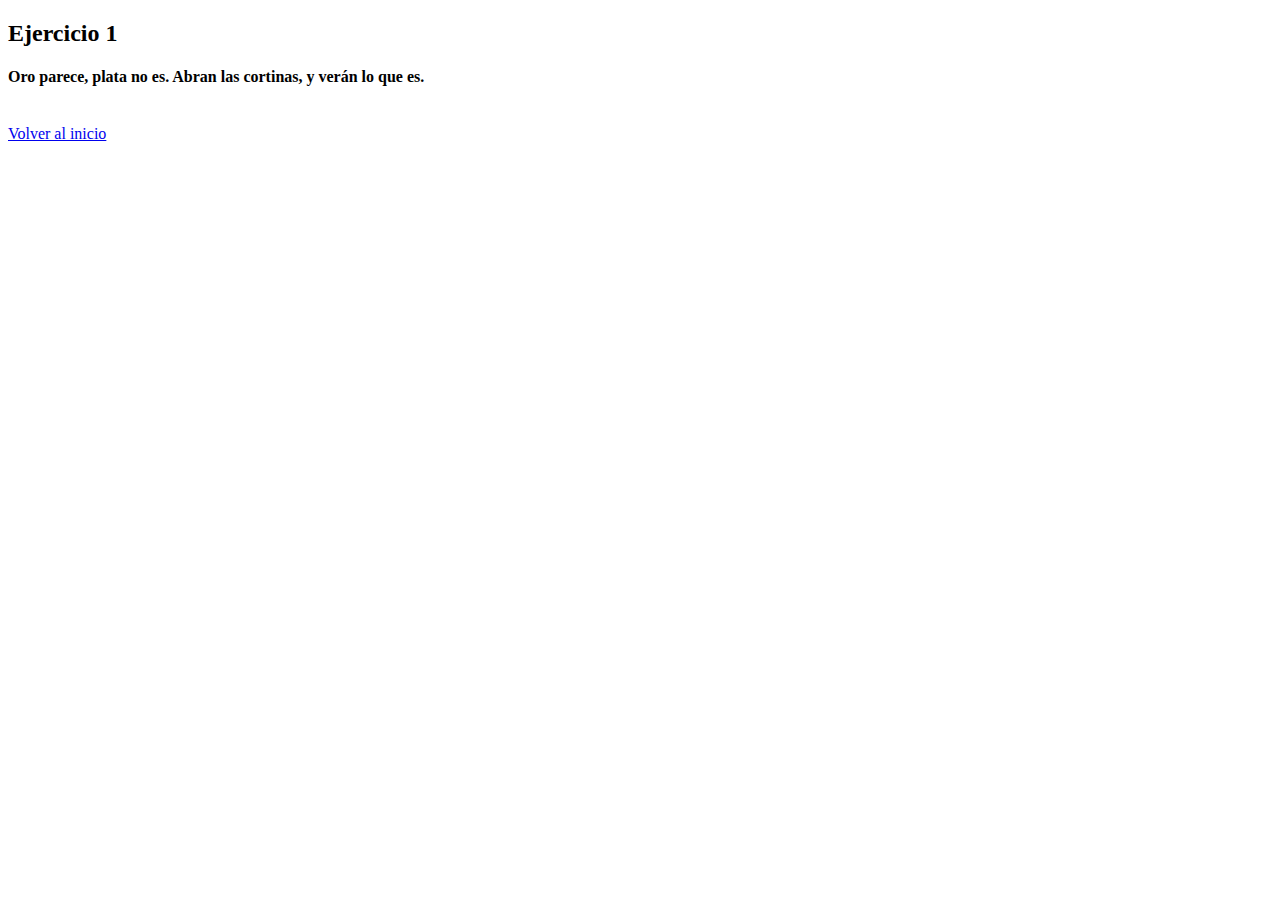
<file: ejercicio1.html>
<!DOCTYPE html>
<html lang="es">

<head>
    <meta charset="UTF-8">
    <meta http-equiv="X-UA-Compatible" content="IE=edge">
    <meta name="viewport" content="width=device-width, initial-scale=1.0">
    <title>Cristian Camilo Salgado</title>
</head>

<body>
    <h2>Ejercicio 1</h2>

    <h4>Oro parece, plata no es. Abran las cortinas, y verán lo que es.</h4><br>

    <a href="index.html">Volver al inicio</a>
</body>

</html>
</file>
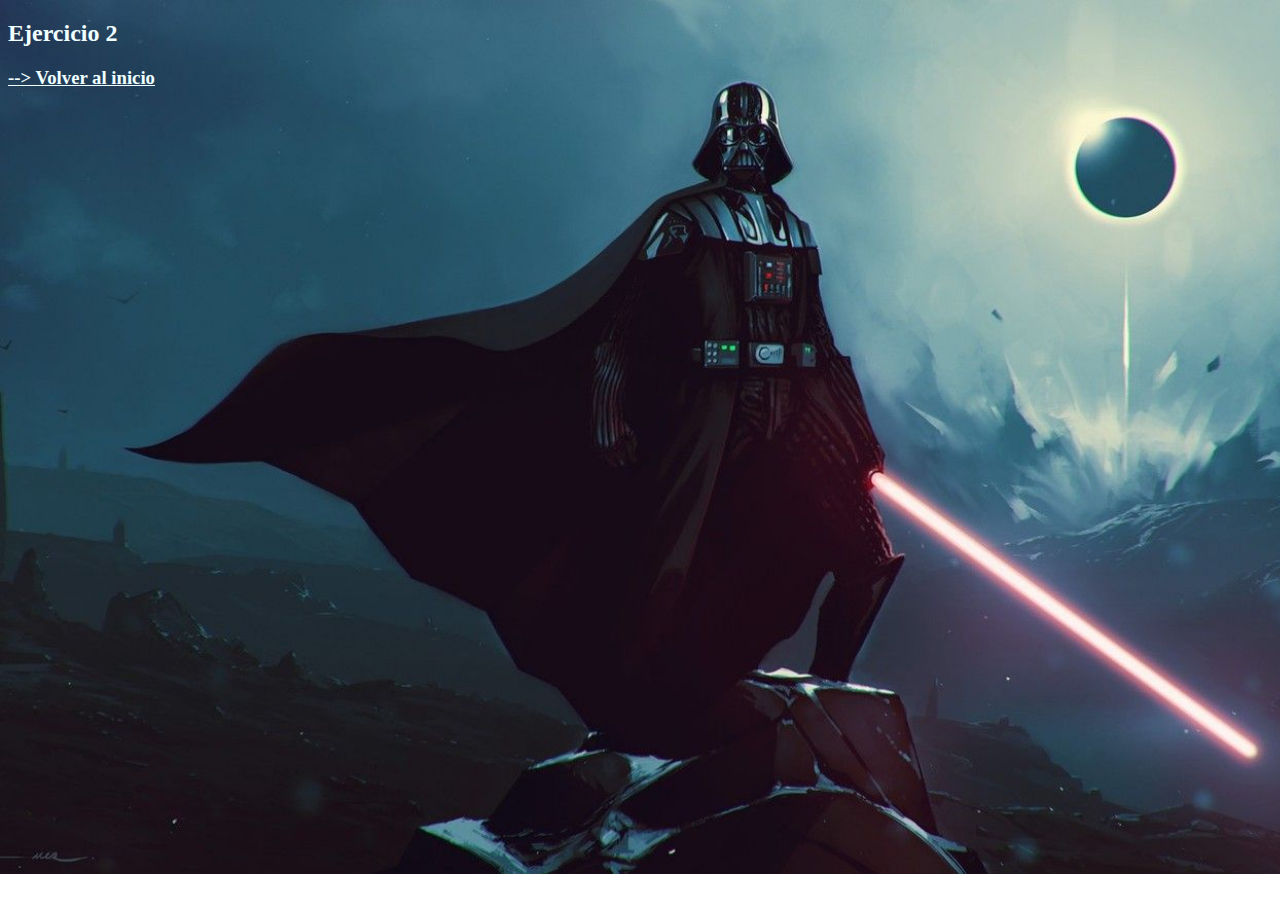
<file: ejercicio2.html>
<!DOCTYPE html>
<html lang="es">

<head>
    <meta charset="UTF-8">
    <meta http-equiv="X-UA-Compatible" content="IE=edge">
    <meta name="viewport" content="width=device-width, initial-scale=1.0">
    <title>Cristian Camilo Salgado</title>
    <link rel="stylesheet" href="css/style_ejercicio2.css">
</head>

<body>
    <h2>Ejercicio 2</h2>
    <h3>
        <a href="index.html">--> Volver al inicio</a>
    </h3>
</body>

</html>
</file>
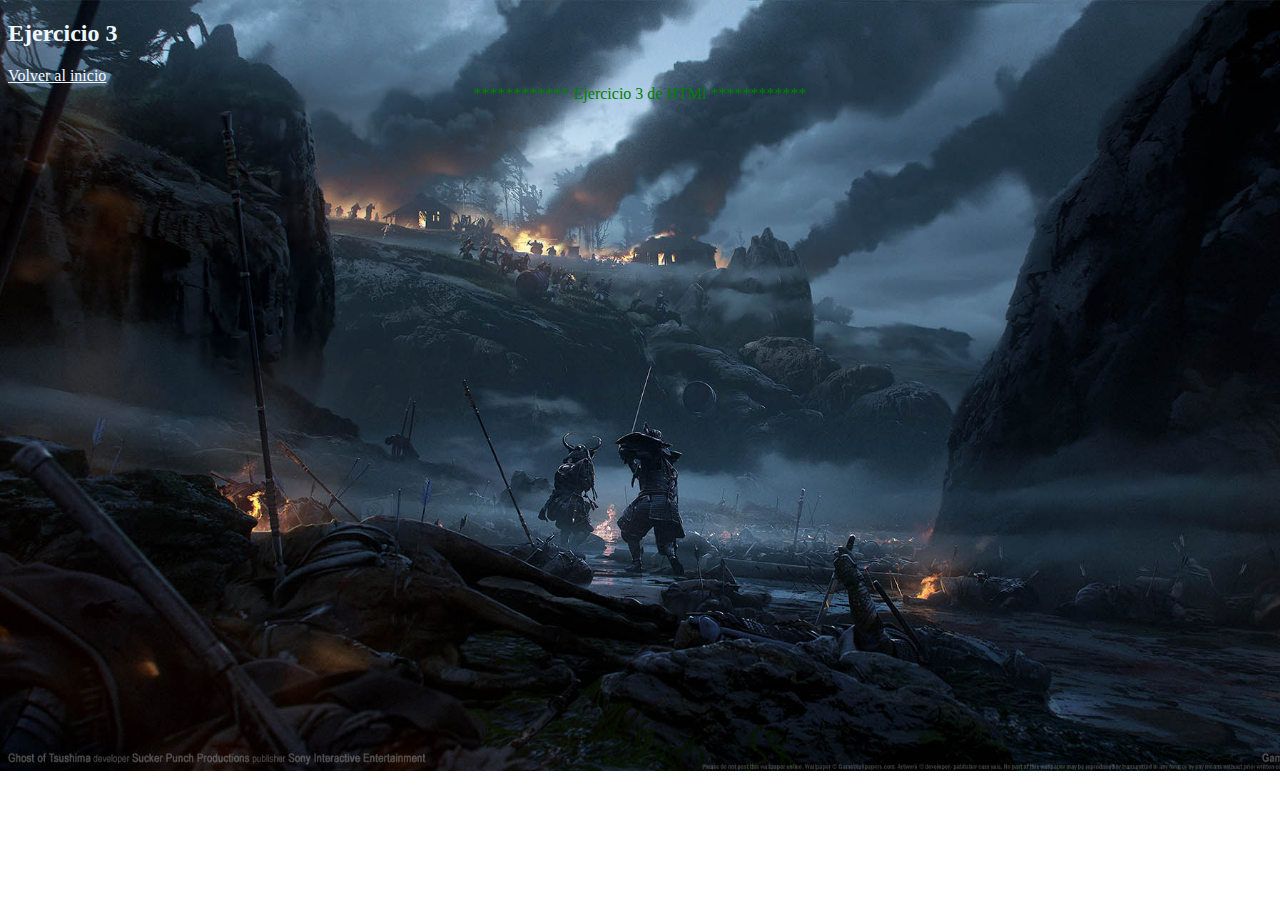
<file: ejercicio3.html>
<!DOCTYPE html>
<html lang="en">

<head>
    <meta charset="UTF-8">
    <meta http-equiv="X-UA-Compatible" content="IE=edge">
    <meta name="viewport" content="width=device-width, initial-scale=1.0">
    <title>Cristian Camilo Salgado</title>
    <link rel="stylesheet" href="css/style_ejercicio3.css">
</head>

<body>
    <h2 style="color: aliceblue;">Ejercicio 3</h2>
    <a href="index.html" style="color: aliceblue;">Volver al inicio</a>
    <center>
        <font face="Magneto" color="green">************ Ejercicio 3 de HTMl ************</font>
    </center>

</body>

</html>
</file>
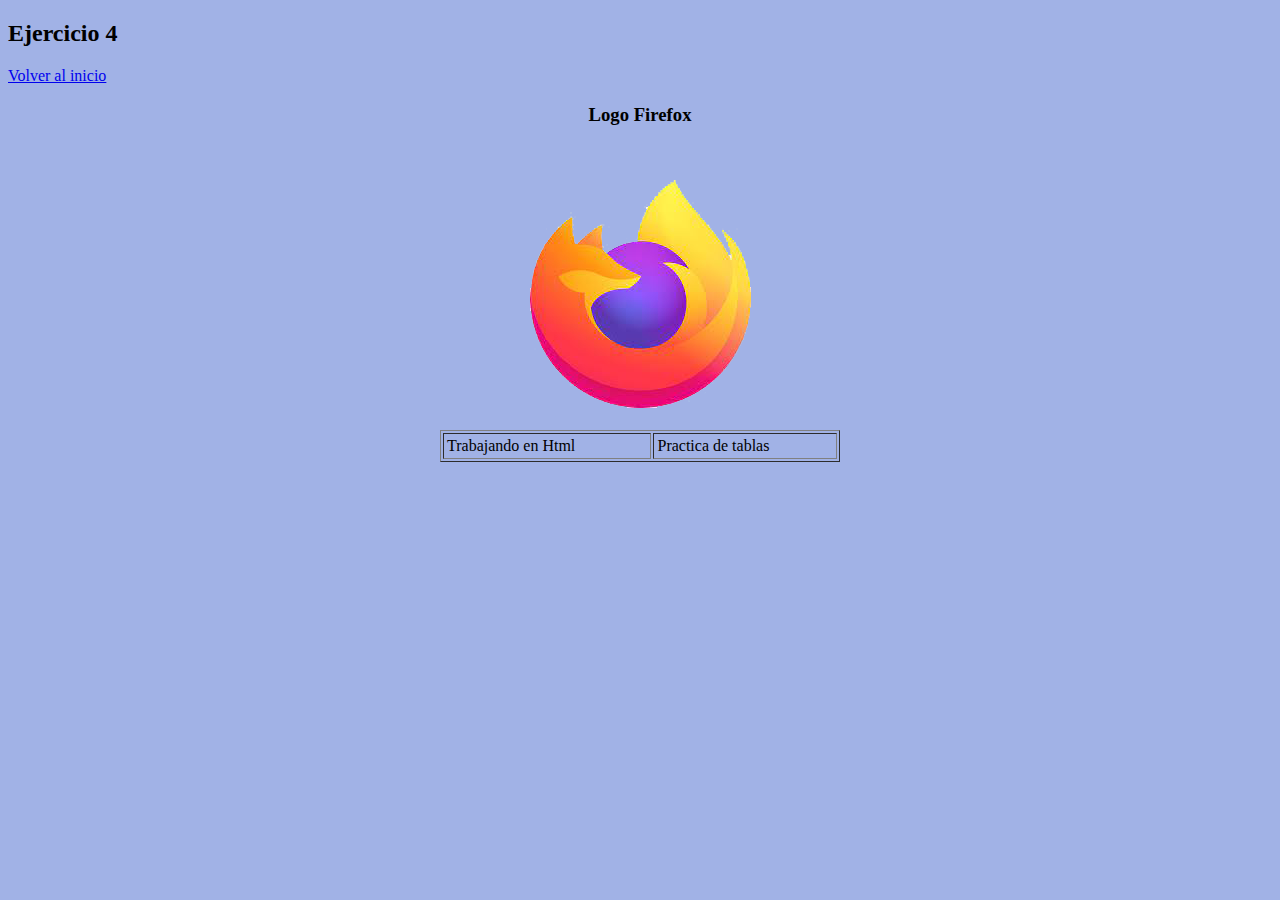
<file: ejercicio4.html>
<!DOCTYPE html>
<html lang="en">

<head>
    <meta charset="UTF-8">
    <meta http-equiv="X-UA-Compatible" content="IE=edge">
    <meta name="viewport" content="width=device-width, initial-scale=1.0">
    <title>Cristian Camilo Salgado</title>
</head>

<body bgcolor="#A1B2E6">
    <h2>Ejercicio 4</h2>
    <a href="index.html">Volver al inicio</a>
    <center>
        <h3>Logo Firefox</h3><br><br>
        <img src="img/imagen2.png"><br><br>
        <table border="1" cellpadding="3" width="400">
            <tr>
                <td>Trabajando en Html</td>
                <td>Practica de tablas</td>
            </tr>
        </table><br><br>

    </center>

</body>

</html>

</html>
</file>
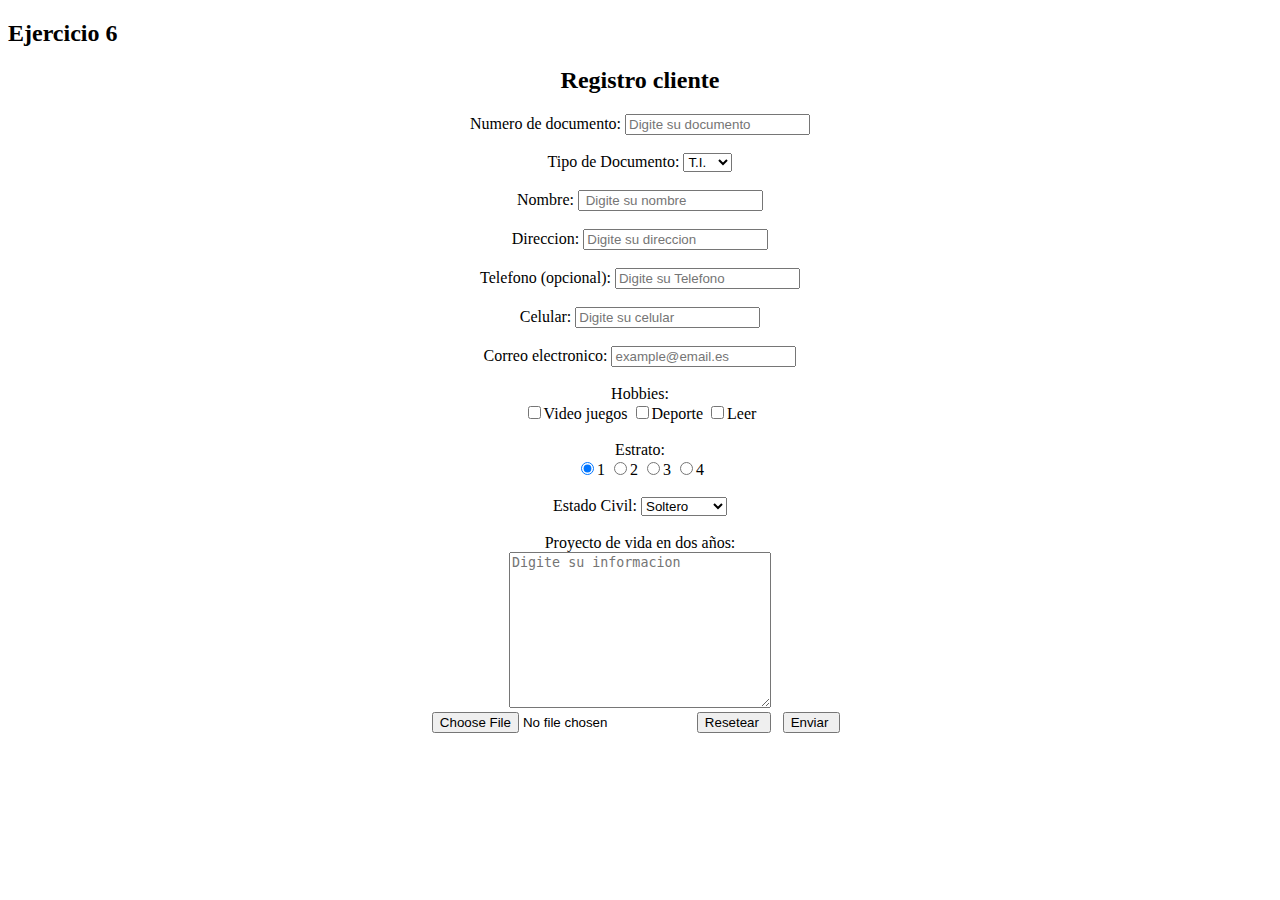
<file: ejercicio6.html>
<!DOCTYPE html>
<html>

<head>
    <meta charset="UTF-8">
    <meta http-equiv="X-UA-Compatible" content="IE=edge">
    <meta name="viewport" content="width=device-width, initial-scale=1.0">
    <title>Cristian Camilo Salgado</title>
</head>

<body>
    <form action="respuesta_ejercicio6.html">
        <h2>Ejercicio 6</h2>
        <center>
            <h2>Registro cliente</h2>
            <label>Numero de documento: </label>
            <input type="text" placeholder="Digite su documento" required><br><br>

            <label>Tipo de Documento: </label>
            <select name="tipo_documento" id="tipo_doc">
        <option>T.I.</option>
        <option>C.C.</option>
        <option>C.E.</option>
        <option>Otro</option>
    </select><br><br>

            <label>Nombre: </label>
            <input type="text" name="nombre" placeholder=" Digite su nombre " required><br><br>

            <label>Direccion:</label>
            <input type="text " placeholder="Digite su direccion " required><br><br>

            <label>Telefono (opcional):</label>
            <input type="text " placeholder="Digite su Telefono "><br><br>

            <label>Celular:</label>
            <input type="text " placeholder="Digite su celular " required><br><br>

            <label>Correo electronico:</label>
            <input type="email " placeholder="example@email.es " required><br><br>

            <label>Hobbies:</label><br>
            <label><input type="checkbox">Video juegos</label>
            <label><input type="checkbox">Deporte</label>
            <label><input type="checkbox">Leer</label><br><br>

            <label>Estrato:</label><br>
            <label>
        <input type="radio" name="estrato" checked>1
    </label>
            <label>
        <input type="radio" name="estrato">2
    </label>
            <label>
        <input type="radio" name="estrato">3
    </label>
            <label>
        <input type="radio" name="estrato">4
    </label><br><br>

            <label>Estado Civil: </label>
            <select name="tipo_documento " id="tipo_doc ">
        <option>Soltero</option>
        <option>Casado</option>
        <option>Union libre</option>
    </select><br><br>


            <label>Proyecto de vida en dos años: </label><br>
            <textarea name="archivo " id=" " cols="30 " rows="10 " placeholder="Digite su informacion "></textarea><br>
            <input type="file" name="archivo ">&nbsp;&nbsp;
            <input type="reset" name="resetear " value="Resetear ">&nbsp;&nbsp;
            <input type="submit" name="enviar " id="enviar " value="Enviar ">&nbsp;&nbsp;
        </center>
    </form>

</body>

</html>
</file>
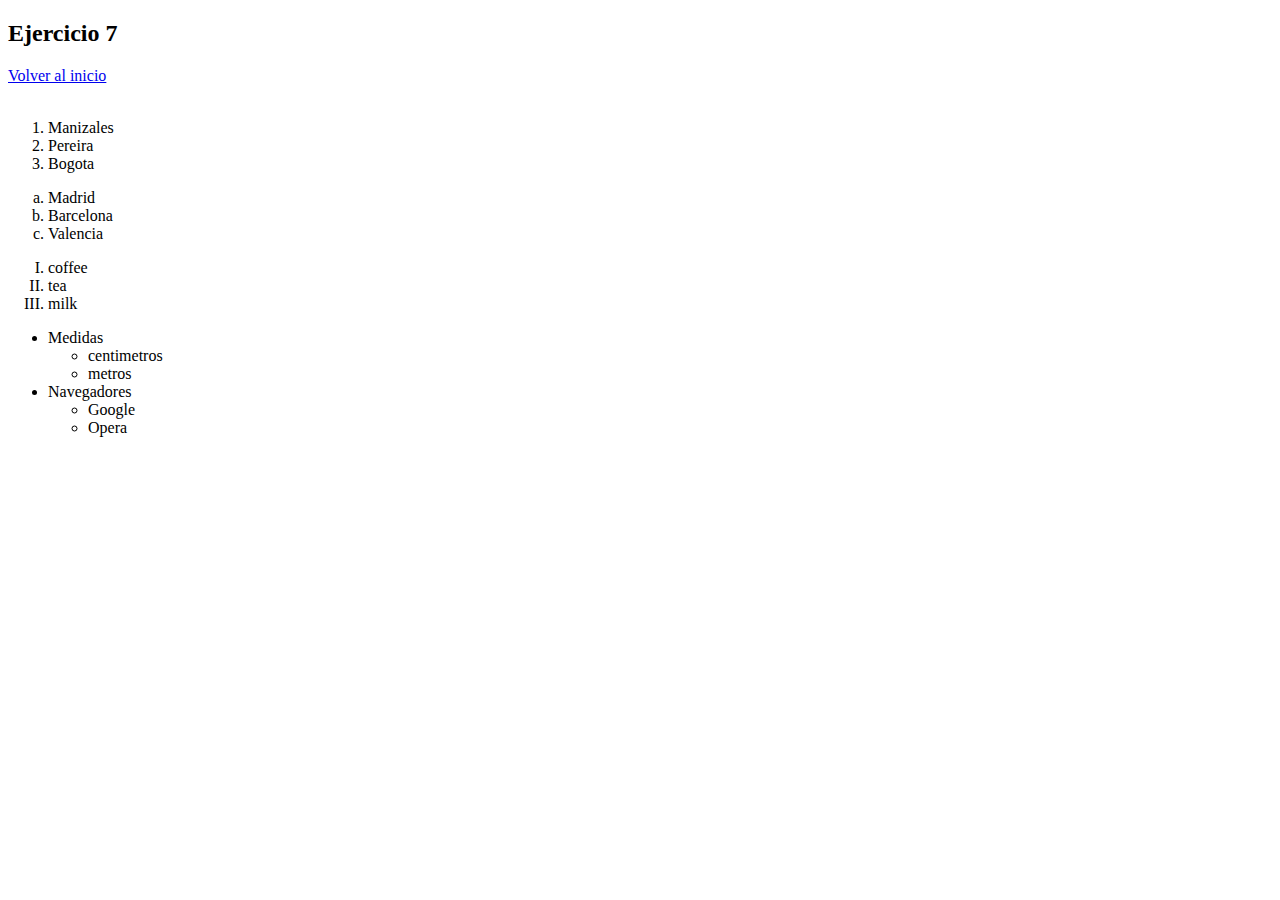
<file: ejercicio7.html>
<!DOCTYPE html>
<html lang="en">

<head>
    <meta charset="UTF-8">
    <meta http-equiv="X-UA-Compatible" content="IE=edge">
    <meta name="viewport" content="width=device-width, initial-scale=1.0">
    <title>Cristian Camilo Salgado</title>
</head>

<body>
    <h2>Ejercicio 7</h2>
    <a href="index.html">Volver al inicio</a><br><br>
    <ol>
        <li>Manizales</li>
        <li>Pereira</li>
        <li>Bogota</li>
    </ol>
    <ol type="a">
        <li>Madrid</li>
        <li>Barcelona</li>
        <li>Valencia</li>
    </ol>
    <ol type="I">
        <li>coffee</li>
        <li>tea</li>
        <li>milk</li>
    </ol>
    <ul>
        <li>Medidas
            <ul>
                <li>centimetros</li>
                <li>metros</li>
            </ul>
        </li>
        <li>Navegadores
            <ul>
                <li>Google</li>
                <li>Opera</li>
            </ul>
        </li>
    </ul>

</body>

</html>
</file>
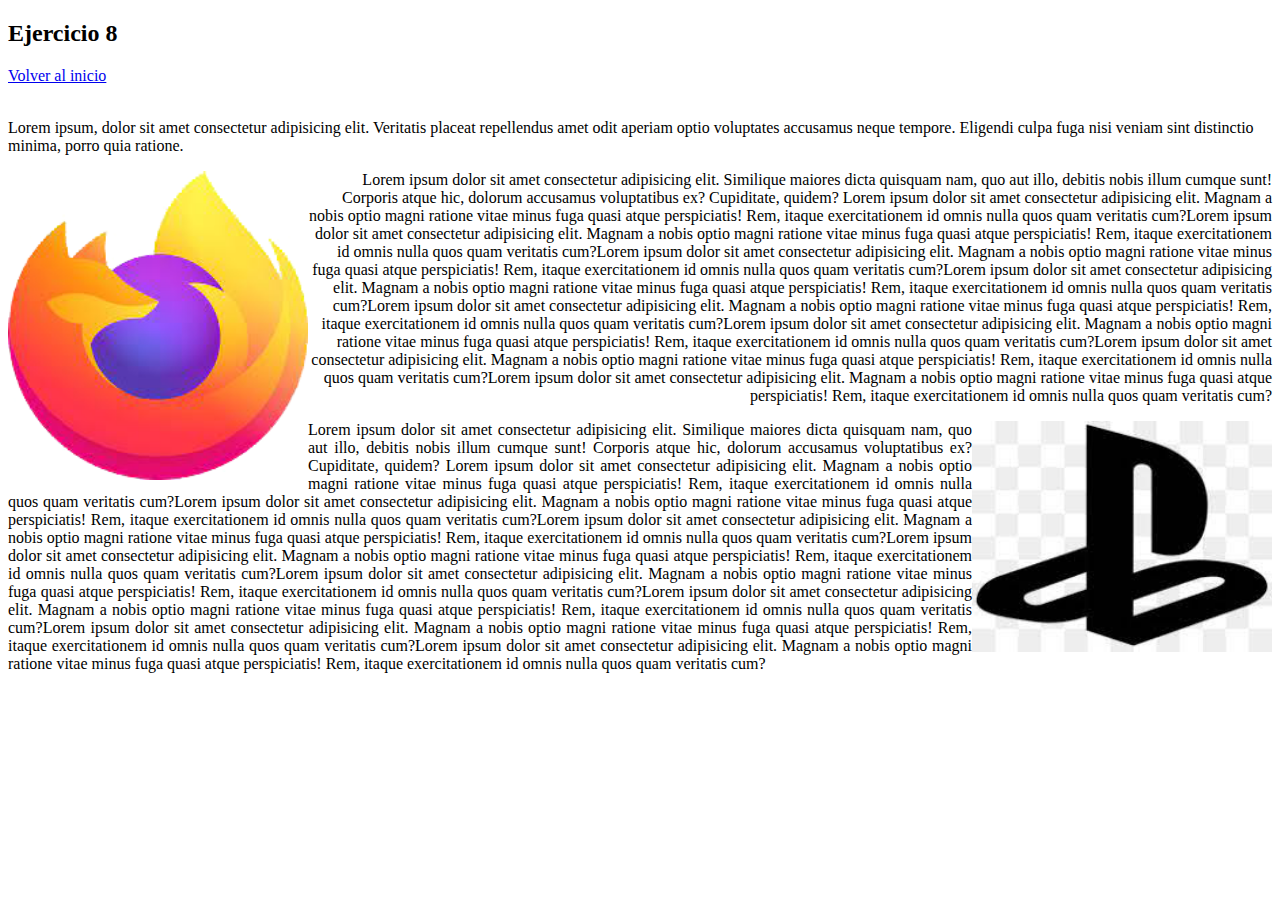
<file: ejercicio8.html>
<!DOCTYPE html>
<html lang="en">

<head>
    <meta charset="UTF-8">
    <meta http-equiv="X-UA-Compatible" content="IE=edge">
    <meta name="viewport" content="width=device-width, initial-scale=1.0">
    <title>Cristian Camilo Salgado</title>
</head>

<body>
    <h2>Ejercicio 8</h2>
    <a href="index.html">Volver al inicio</a><br><br>
    <p>Lorem ipsum, dolor sit amet consectetur adipisicing elit. Veritatis placeat repellendus amet odit aperiam optio voluptates accusamus neque tempore. Eligendi culpa fuga nisi veniam sint distinctio minima, porro quia ratione.</p>
    <img src="img/imagen2.png" align="left" width="300">
    <p align="right">Lorem ipsum dolor sit amet consectetur adipisicing elit. Similique maiores dicta quisquam nam, quo aut illo, debitis nobis illum cumque sunt! Corporis atque hic, dolorum accusamus voluptatibus ex? Cupiditate, quidem? Lorem ipsum dolor sit amet consectetur
        adipisicing elit. Magnam a nobis optio magni ratione vitae minus fuga quasi atque perspiciatis! Rem, itaque exercitationem id omnis nulla quos quam veritatis cum?Lorem ipsum dolor sit amet consectetur adipisicing elit. Magnam a nobis optio magni
        ratione vitae minus fuga quasi atque perspiciatis! Rem, itaque exercitationem id omnis nulla quos quam veritatis cum?Lorem ipsum dolor sit amet consectetur adipisicing elit. Magnam a nobis optio magni ratione vitae minus fuga quasi atque perspiciatis!
        Rem, itaque exercitationem id omnis nulla quos quam veritatis cum?Lorem ipsum dolor sit amet consectetur adipisicing elit. Magnam a nobis optio magni ratione vitae minus fuga quasi atque perspiciatis! Rem, itaque exercitationem id omnis nulla
        quos quam veritatis cum?Lorem ipsum dolor sit amet consectetur adipisicing elit. Magnam a nobis optio magni ratione vitae minus fuga quasi atque perspiciatis! Rem, itaque exercitationem id omnis nulla quos quam veritatis cum?Lorem ipsum dolor
        sit amet consectetur adipisicing elit. Magnam a nobis optio magni ratione vitae minus fuga quasi atque perspiciatis! Rem, itaque exercitationem id omnis nulla quos quam veritatis cum?Lorem ipsum dolor sit amet consectetur adipisicing elit. Magnam
        a nobis optio magni ratione vitae minus fuga quasi atque perspiciatis! Rem, itaque exercitationem id omnis nulla quos quam veritatis cum?Lorem ipsum dolor sit amet consectetur adipisicing elit. Magnam a nobis optio magni ratione vitae minus fuga
        quasi atque perspiciatis! Rem, itaque exercitationem id omnis nulla quos quam veritatis cum?</p>
    <img src="img/imagen5.jpg" align="right" width="300">
    <p align="justify">Lorem ipsum dolor sit amet consectetur adipisicing elit. Similique maiores dicta quisquam nam, quo aut illo, debitis nobis illum cumque sunt! Corporis atque hic, dolorum accusamus voluptatibus ex? Cupiditate, quidem? Lorem ipsum dolor sit amet consectetur
        adipisicing elit. Magnam a nobis optio magni ratione vitae minus fuga quasi atque perspiciatis! Rem, itaque exercitationem id omnis nulla quos quam veritatis cum?Lorem ipsum dolor sit amet consectetur adipisicing elit. Magnam a nobis optio magni
        ratione vitae minus fuga quasi atque perspiciatis! Rem, itaque exercitationem id omnis nulla quos quam veritatis cum?Lorem ipsum dolor sit amet consectetur adipisicing elit. Magnam a nobis optio magni ratione vitae minus fuga quasi atque perspiciatis!
        Rem, itaque exercitationem id omnis nulla quos quam veritatis cum?Lorem ipsum dolor sit amet consectetur adipisicing elit. Magnam a nobis optio magni ratione vitae minus fuga quasi atque perspiciatis! Rem, itaque exercitationem id omnis nulla
        quos quam veritatis cum?Lorem ipsum dolor sit amet consectetur adipisicing elit. Magnam a nobis optio magni ratione vitae minus fuga quasi atque perspiciatis! Rem, itaque exercitationem id omnis nulla quos quam veritatis cum?Lorem ipsum dolor
        sit amet consectetur adipisicing elit. Magnam a nobis optio magni ratione vitae minus fuga quasi atque perspiciatis! Rem, itaque exercitationem id omnis nulla quos quam veritatis cum?Lorem ipsum dolor sit amet consectetur adipisicing elit. Magnam
        a nobis optio magni ratione vitae minus fuga quasi atque perspiciatis! Rem, itaque exercitationem id omnis nulla quos quam veritatis cum?Lorem ipsum dolor sit amet consectetur adipisicing elit. Magnam a nobis optio magni ratione vitae minus fuga
        quasi atque perspiciatis! Rem, itaque exercitationem id omnis nulla quos quam veritatis cum?</p>
</body>

</html>
</file>
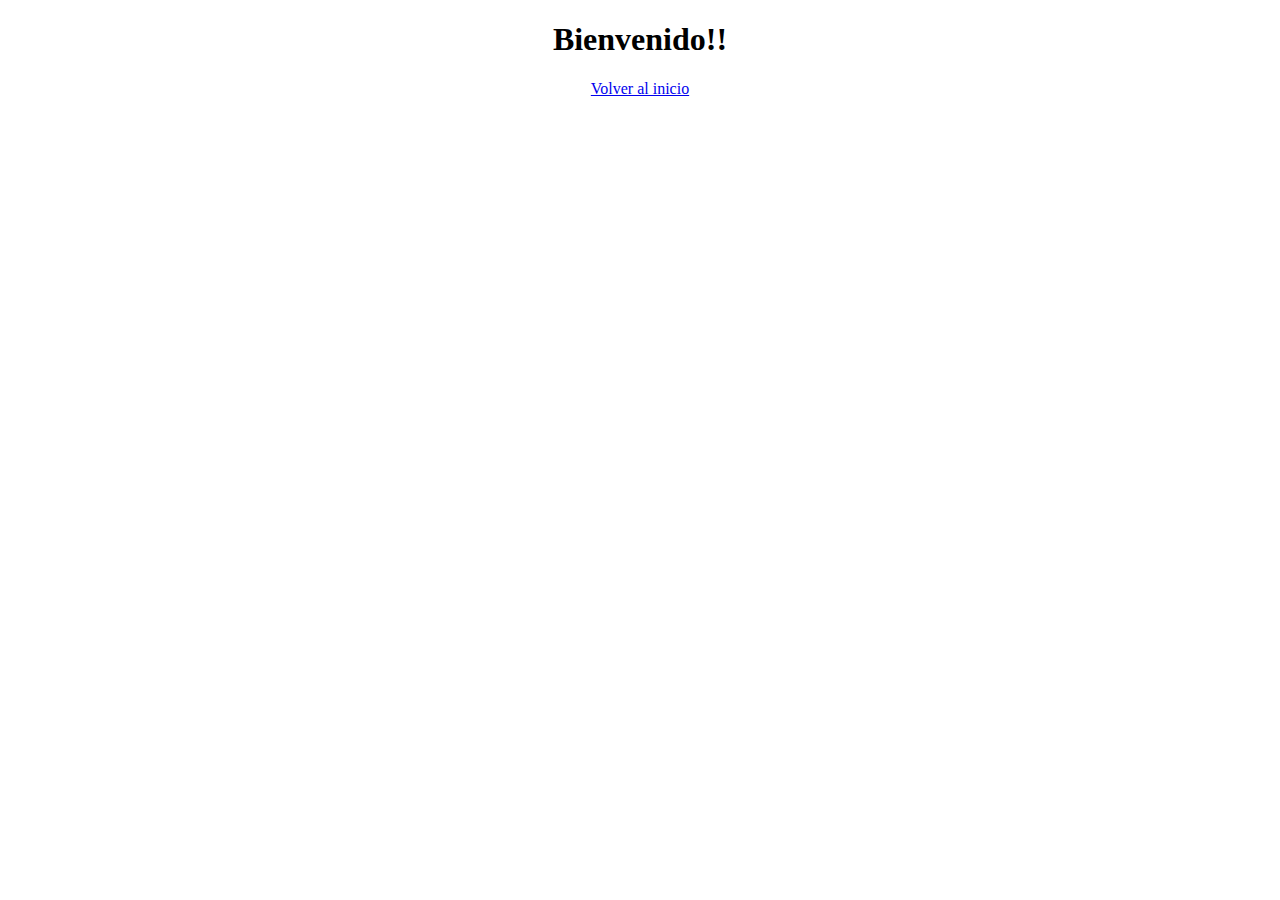
<file: respuesta_ejercicio6.html>
<!DOCTYPE html>
<html lang="en">

<head>
    <meta charset="UTF-8">
    <meta http-equiv="X-UA-Compatible" content="IE=edge">
    <meta name="viewport" content="width=device-width, initial-scale=1.0">
    <title>Document</title>
</head>

<body>

    <h1 align="center">Bienvenido!!</h1>
    <p align="center">
        <a href="index.html">Volver al inicio</a>
    </p>

</body>

</html>
</file>
<file: css/style_ejercicio2.css>
body {
    background-image: url("../img/imagen.jpg");
    background-repeat: no-repeat;
    background-size: 1370px;
}

a,
h2 {
    color: azure;
}
</file>
<file: css/style_ejercicio3.css>
body {
    background-image: url("../img/imagen1.jpg");
    background-repeat: no-repeat;
    background-size: 1370px;
}
</file>
